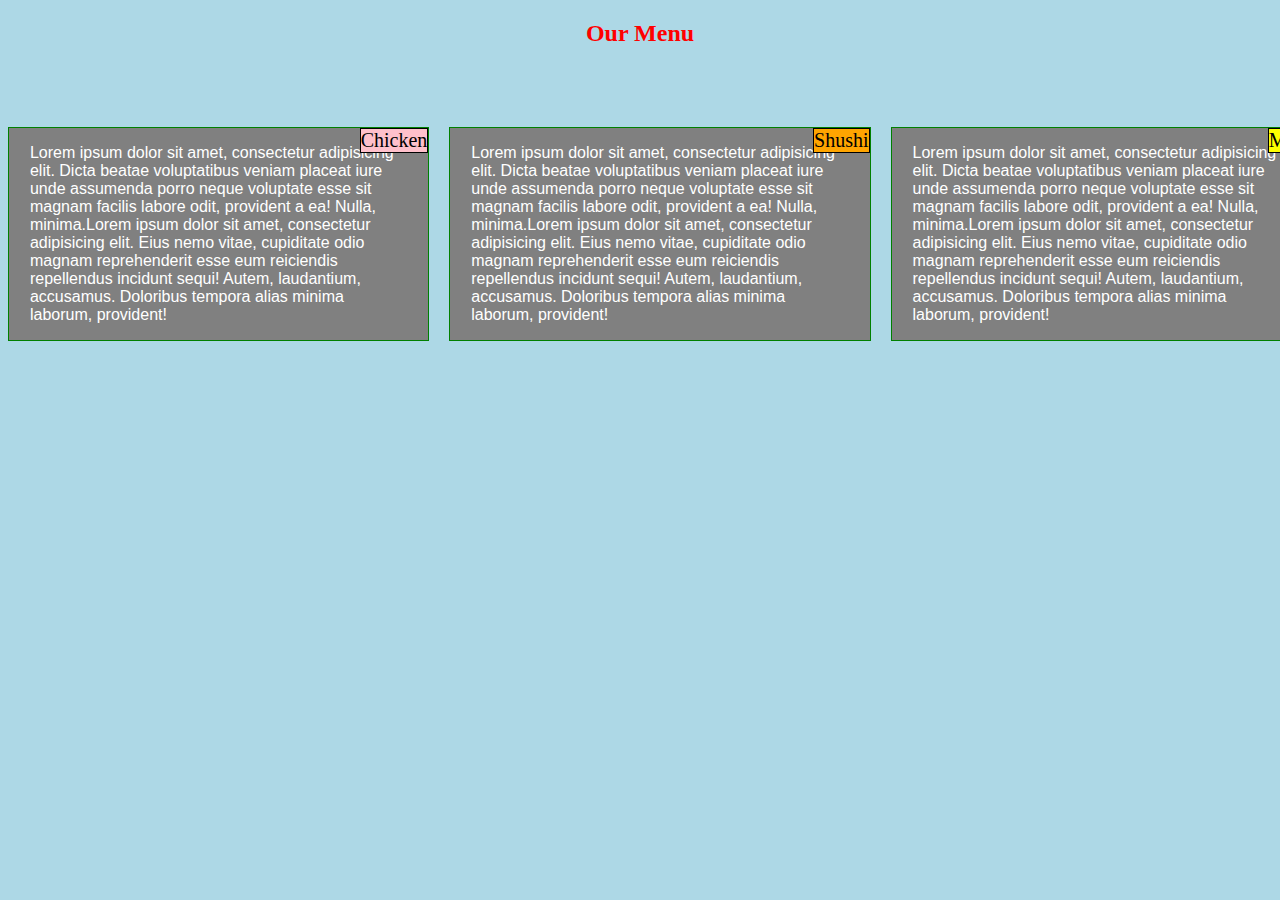
<file: module2-assignment/index.html>
<!DOCTYPE html>
<html>
<head>
	<link rel="stylesheet" type="text/css" href="mystyle.css">
	<meta charset="UTF-8">
	<title>Assignment solution for Module2</title>
</head>
<body>
<h2>Our Menu</h2>
<div class="row" id="container">
	<div class="col-lg-4 col-md-6 col-sm-1">
		<section class="box">Chicken</section>
		<p>Lorem ipsum dolor sit amet, consectetur adipisicing elit. Dicta beatae voluptatibus veniam placeat iure unde assumenda porro neque voluptate esse sit magnam facilis labore odit, provident a ea! Nulla, minima.Lorem ipsum dolor sit amet, consectetur
            adipisicing elit. Eius nemo vitae, cupiditate odio magnam reprehenderit esse eum reiciendis repellendus incidunt sequi! Autem, laudantium, accusamus. Doloribus tempora alias minima laborum, provident!
        </p>
	</div>
	<div class="col-lg-4 col-md-6 col-sm-2 pi">
		<section class="box2">Shushi</section>
		<p>Lorem ipsum dolor sit amet, consectetur adipisicing elit. Dicta beatae voluptatibus veniam placeat iure unde assumenda porro neque voluptate esse sit magnam facilis labore odit, provident a ea! Nulla, minima.Lorem ipsum dolor sit amet, consectetur
            adipisicing elit. Eius nemo vitae, cupiditate odio magnam reprehenderit esse eum reiciendis repellendus incidunt sequi! Autem, laudantium, accusamus. Doloribus tempora alias minima laborum, provident!
        </p>
	</div>
	<div class="col-lg-4 col-md-12 col-sm-3 pi1">
		<section class="box3">Meat</section>
		<p>Lorem ipsum dolor sit amet, consectetur adipisicing elit. Dicta beatae voluptatibus veniam placeat iure unde assumenda porro neque voluptate esse sit magnam facilis labore odit, provident a ea! Nulla, minima.Lorem ipsum dolor sit amet, consectetur
            adipisicing elit. Eius nemo vitae, cupiditate odio magnam reprehenderit esse eum reiciendis repellendus incidunt sequi! Autem, laudantium, accusamus. Doloribus tempora alias minima laborum, provident!
        </p>
	</div>
</div>
</body>
</html>
</file>
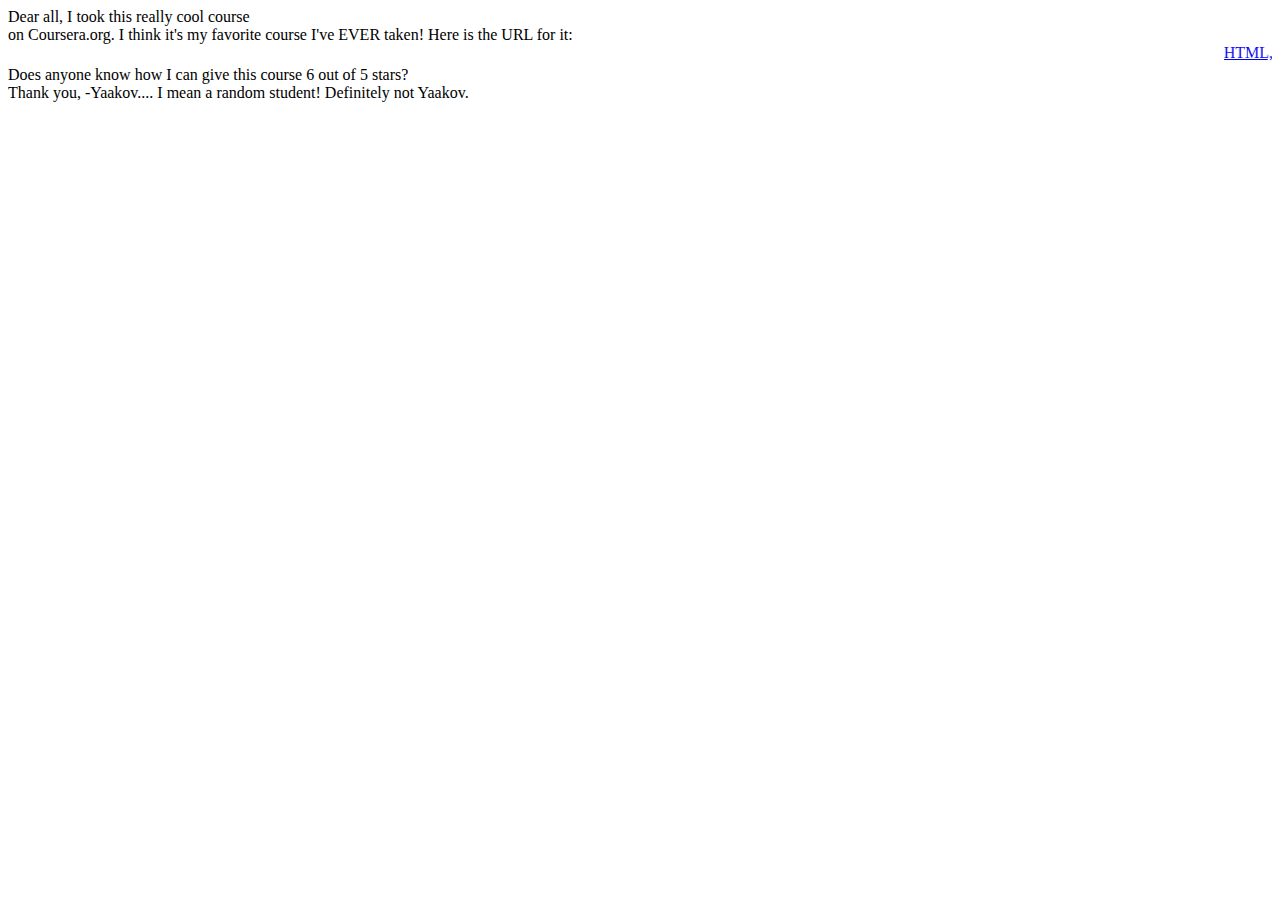
<file: site/index.html>
<!DOCTYPE html>
<html>
<head>
	<title>Hello Coursera</title>
</head>
<body>
<div>Dear all,
<span>I took this really cool course
</span></div>
<span>on Coursera.org. I think it's
my favorite course I've EVER taken!
Here is the URL for it:
</span>
<marquee><a href="..." target="_blank">HTML, CSS and JS for Web Developers</a></marquee>
<div>
Does anyone know how I can give this course 6
out of 5 stars?
</div>
<div>
Thank you,
-Yaakov.... I mean a random student! Definitely not Yaakov.
</div>
</body>
</html>
</file>
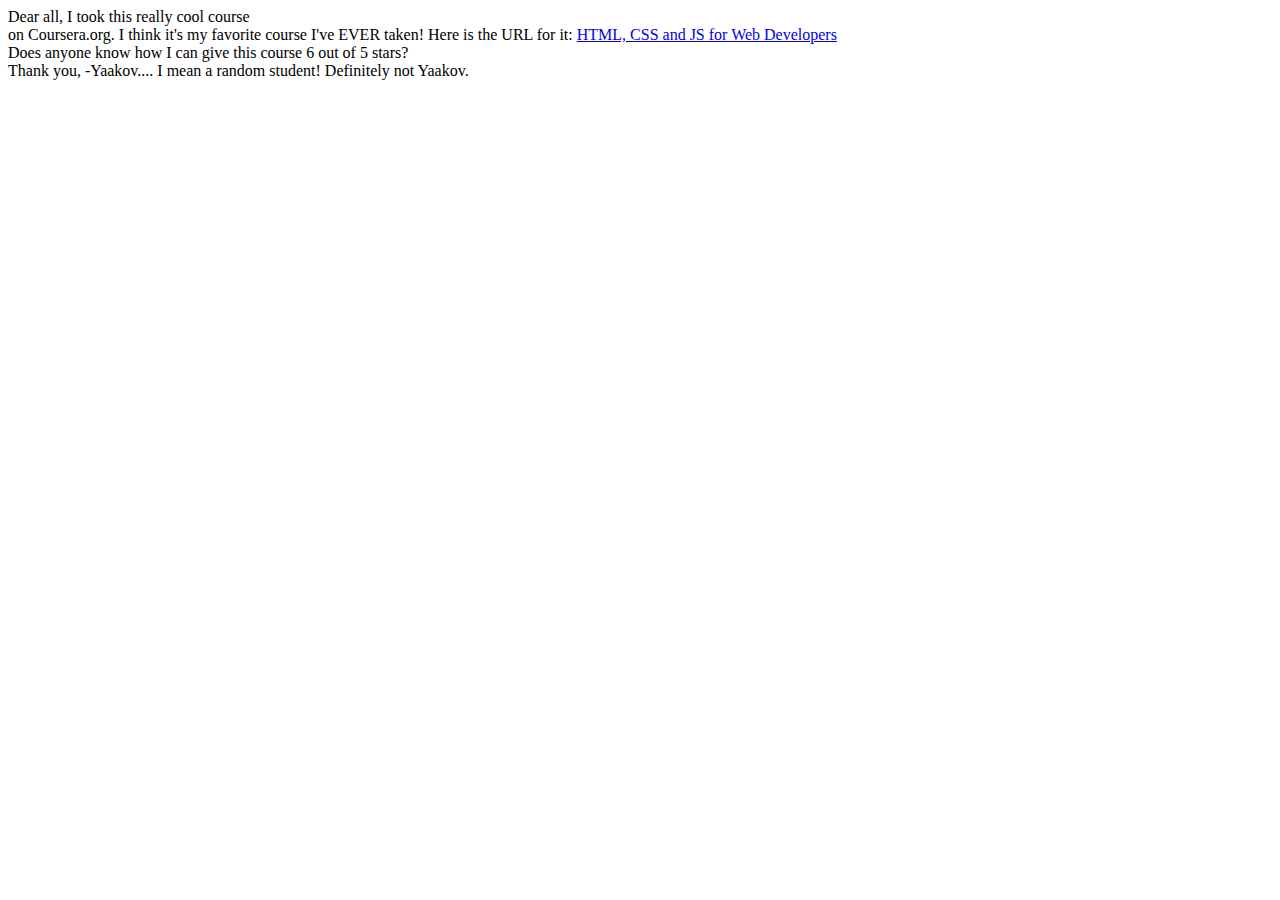
<file: site/new.html>
<!DOCTYPE html>
<html>
<head>
	<title>Hello Coursera</title>
</head>
<body>
<div>Dear all,
<span>I took this really cool course
</span></div>
<span>on Coursera.org. I think it's
my favorite course I've EVER taken!
Here is the URL for it:
</span>
<a href="...">HTML, CSS and JS for Web Developers</a>
<div>
Does anyone know how I can give this course 6
out of 5 stars?
</div>
<div>
Thank you,
-Yaakov.... I mean a random student! Definitely not Yaakov.
</div>
</body>
</html>
</file>
<file: module2-assignment/mystyle.css>
body {background-color: lightblue;}
h2 {
	text-align:center;
	font-family: Times New Roman;
	color: #FF0000
}
p {
	width:90%;
	height: 90%;
	margin-right: auto;
	margin-left: auto;
	font-family: Helvetica;
	color:white;
  background-color: grey;
}
div {
  background-color: grey;
  position: relative;
  top: 10px;
  width: 100%;
  height: 100%;
}

* {
      box-sizing: border-box;
}
.row {
	width:100%;
}
@media (min-width: 992px) {
	.col-lg-1,.col-lg-2,.col-lg-3,.col-lg-4,.col-lg-5,.col-lg-6,.col-lg-7,.col-lg-8,.col-lg-9,.col-lg-10,.col-lg-11,.col-lg-12 
	{
	float: left;
	border: 1px solid green;
	}
	.col-lg-1 {
		width: 8.33%;
	}
	.col-lg-2 {
		width: 16.66%;
	}
	.col-lg-3 {
		width: 25%;
	}
	.col-lg-4 {
		width: 33.33%;
	}
	.col-lg-5 {
        width: 41.66%;
	}
    .col-lg-6 {
		width: 50%;
    }
    .col-lg-7 {
        width: 58.33%;
    }
    .col-lg-8 {
        width: 66.66%;
    }
    .col-lg-9 {
        width: 74.99%;
    }
    .col-lg-10 {
        width: 83.33%;
    }
    .col-lg-11 {
        width: 91.66%;
    }
    .col-lg-12 {
        width: 100%;
    }
}
@media (min-width: 768px) and (max-width: 991px) {
	.col-md-1, .col-md-2, .col-md-3, .col-md-4, .col-md-5, .col-md-6, .col-md-7, .col-md-8, .col-md-9, .col-md-10, .col-md-11, .col-md-12 {
    float: left;
    border: 1px solid black;
  }
  .col-md-1 {
    width: 8.33%;
  }
  .col-md-2 {
    width: 16.66%;
  }
  .col-md-3 {
    width: 25%;
  }
  .col-md-4 {
    width: 33.33%;
  }
  .col-md-5 {
    width: 41.66%;
  }
  .col-md-6 {
    width: 50%;
  }
  .col-md-7 {
    width: 58.33%;
  }
  .col-md-8 {
    width: 66.66%;
  }
  .col-md-9 {
    width: 74.99%;
  }
  .col-md-10 {
    width: 83.33%;
  }
  .col-md-11 {
    width: 91.66%;
  }
  .col-md-12 {
    width: 100%;
    position: relative;
    top: 30px;
  }
}
@media (min-width: 0) and (max-width: 767px){
  .col-sm-1, .col-sm-2, .col-sm-3{
    float: left;
    border: 1px solid black;
  }
	.col-sm-1{
		width: 100%;
	}
  .col-sm-2{
    width: 100%;
    position: relative;
    top: 30px;
  }
  .col-sm-3{
    width: 100%;
    position: relative;
    top: 50px;
  }
}
div#container{
	position: relative;
	top:50px;
}
.pi{
  position: relative;
  left: 20px;
}
.pi1{
  position: relative;
  left: 40px;
}
.box{
  border: 1px solid black;
  font-size: 20px;
  text-align: center;
  size: 4px;
  position: absolute;
  top: 0px;
  right: 0px;
  background-color: pink; 
}
.box2{
  border: 1px solid black;
  font-size: 20px;
  text-align: center;
  size: 4px;
  position: absolute;
  top: 0px;
  right: 0px;
  background-color: orange;
}
.box3{
  border: 1px solid black;
  font-size: 20px;
  text-align: center;
  size: 4px;
  position: absolute;
  top: 0px;
  right: 0px;
  background-color: yellow;
}
</file>
